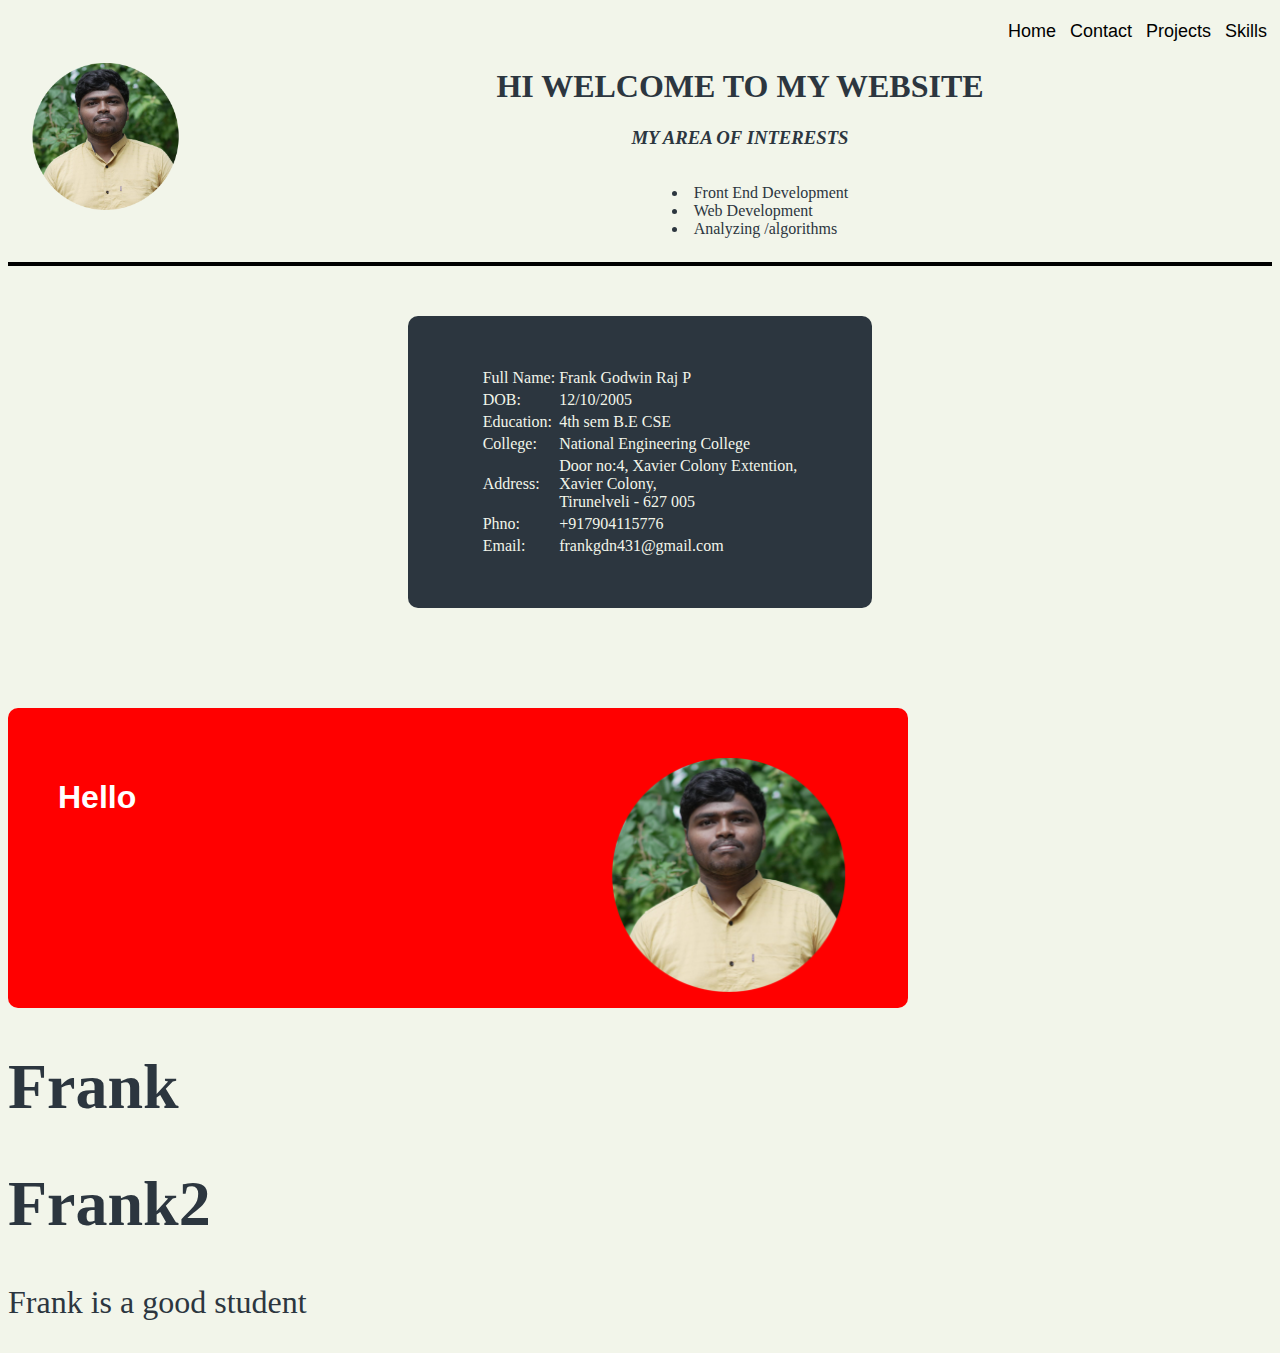
<file: sample.html>
<!DOCTYPE html>
<html lang="en">
<head>
    <meta charset="UTF-8">
    <meta name="viewport" content="width=device-width, initial-scale=1.0">
    <title>Sample web page</title>
    <style>
        .tablea
        {
            background-color: #2C363F;
            color: #F2F5EA;
            margin-left: 400px;
            margin-right: 400px;
            margin-top: 50px;
            padding: 50px;
            border-radius: 10px;
        }
        .navbar{
            text-align: right;
        }
        .bstyle{
            display:inline;
            background:none;
            border:none;
            color:black;
            font-size: 18px;
            border-radius: 5px;
            padding: 5px;
        }
        .bstyle:hover{
            background-color:#2C363F;
            color: #F2F5EA;
        }
        .line{
            border: 2px solid black;
        }
        .intro{
            text-align: center;
        }
        .hello{
            display:flex;
            background-color: red;
            color:white;
            width:900px;
            height: 300px;
            margin-top: 100px;
            border-radius: 10px;
            font-family: 'Franklin Gothic Medium', 'Arial Narrow', Arial, sans-serif;
        }
        .hello img{
            padding:1rem;
            float:right;
            width: 20rem;
            height:auto;
            margin-top: 0px;
            display:inline;
            padding-top: 50px;
        }
        main{
            font-size: 2rem;
        }
        
    </style>
</head>
<body style="background-color:#F2F5EA; color:#2C363F;">
    <div class="navbar"> 
        <ul>
            <button class="bstyle">Home</button>
            <button class="bstyle">Contact</button>
            <button class="bstyle">Projects</button>
            <button class="bstyle">Skills</button>
        </ul>
    </div>
    <img src="FrankPhoto.png" alt="Frank Photo" style="width:200px; height:auto; float:left" usemap="#Frank_Photo"> 
    <map name="Frank_Photo">
    <area shape="circle" coords="50,50,50,50" href="portfolio.html" target="_blank">
    </map>
<div class="intro">
        <h1><b>HI WELCOME TO MY WEBSITE </b></h1>
        <h3><i>MY AREA OF INTERESTS</i></h3>
    
    <ul style="list-style-position: inside; text-align: justify; max-width: 200px; display:inline-block">
        <li>Front End Development</li>
        <li>Web Development</li>
        <li>Analyzing /algorithms</li>
    </ul>
</div>
<hr class="line">
<div class="tablea">
<center>
    <table class="atable">
        <tr>
            <td>Full Name:</td> <td>Frank Godwin Raj P</td>
        </tr>
        <tr>
            <td>DOB:</td> <td>12/10/2005</td>
        </tr>
        <tr>
            <td>Education:</td> <td>4th sem B.E CSE</td>
        </tr>
        <tr>
            <td>College:</td> <td>National Engineering College</td>
        </tr>
        <tr>
            <td>Address:</td> <td>Door no:4, 
                                                Xavier Colony Extention,<br>
                                            Xavier Colony,<br>
                                        Tirunelveli - 627 005 </td>
        </tr>
        <tr>
            <td>Phno:</td> <td>+917904115776</td>
        </tr>
        <tr>
            <td>Email:</td> <td>frankgdn431@gmail.com</td>
        </tr>
    </table>
</center>
</div>
<div class="hello">
    <h1 style="padding:50px; width:50%; display:inline-block;">Hello</h1>
    <img src="FrankPhoto.png" alt="Frank Image">
</div>
<main>
    <h1>Frank</h1>
    <h1 style="font-size: 4rem;">Frank2</h1>
    <p>Frank is a good student</p>
</main>

</body>
</html>
</file>
